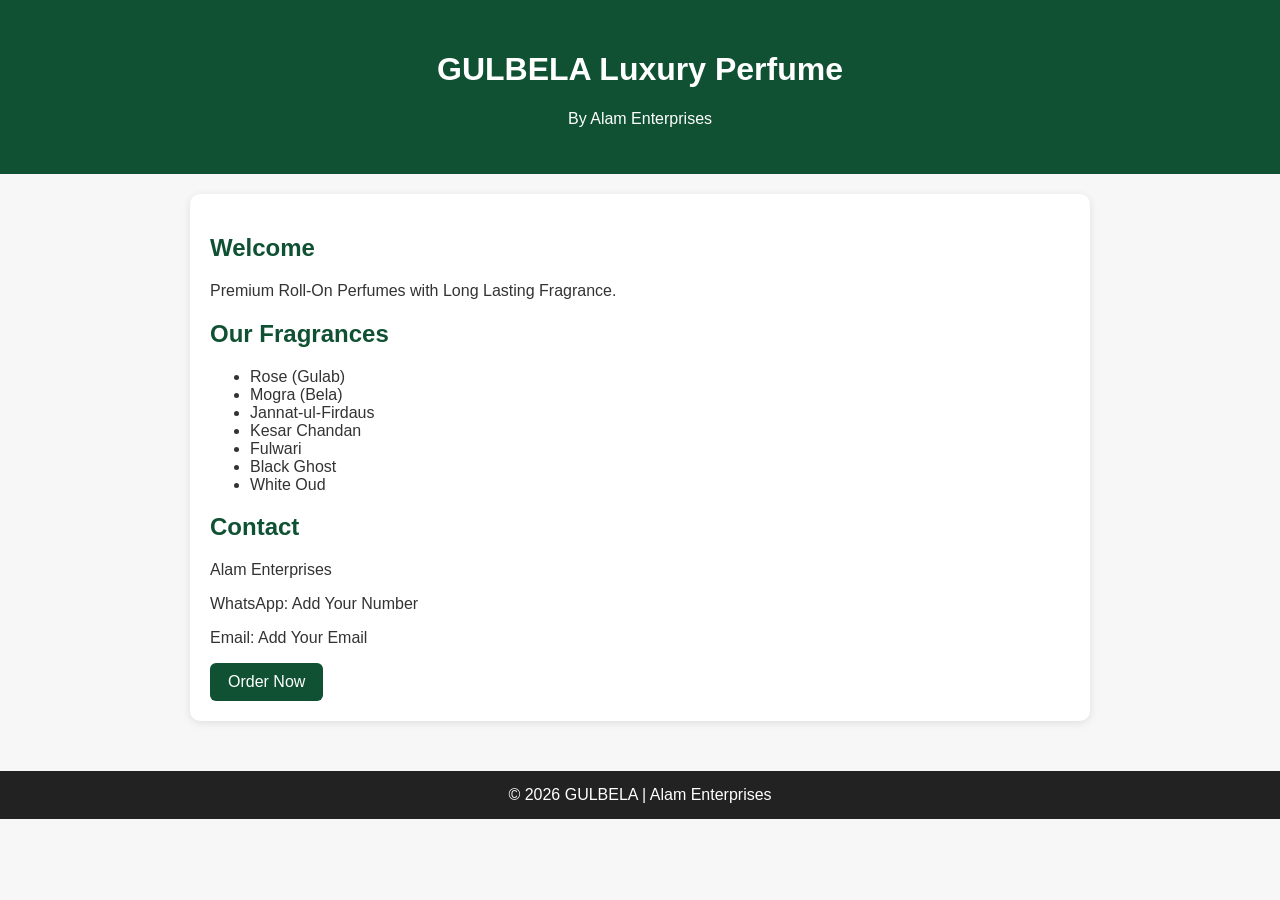
<file: GULBELA_Website_Index.html>
<!DOCTYPE html>
<html lang="hi">
<head>
<meta charset="UTF-8">
<meta name="viewport" content="width=device-width, initial-scale=1.0">
<title>GULBELA | Alam Enterprises</title>
<style>
body{font-family:Arial,sans-serif;margin:0;background:#f7f7f7;color:#333}
header{background:#0f5132;color:#fff;padding:30px;text-align:center}
section{max-width:900px;margin:auto;padding:20px}
.card{background:#fff;padding:20px;border-radius:10px;box-shadow:0 2px 8px rgba(0,0,0,.1)}
h2{color:#0f5132}
.btn{display:inline-block;background:#0f5132;color:#fff;padding:10px 18px;text-decoration:none;border-radius:6px}
footer{background:#222;color:#fff;text-align:center;padding:15px;margin-top:30px}
</style>
</head>
<body>
<header>
<h1>GULBELA Luxury Perfume</h1>
<p>By Alam Enterprises</p>
</header>

<section>
<div class="card">
<h2>Welcome</h2>
<p>Premium Roll-On Perfumes with Long Lasting Fragrance.</p>

<h2>Our Fragrances</h2>
<ul>
<li>Rose (Gulab)</li>
<li>Mogra (Bela)</li>
<li>Jannat-ul-Firdaus</li>
<li>Kesar Chandan</li>
<li>Fulwari</li>
<li>Black Ghost</li>
<li>White Oud</li>
</ul>

<h2>Contact</h2>
<p>Alam Enterprises</p>
<p>WhatsApp: Add Your Number</p>
<p>Email: Add Your Email</p>

<a class="btn" href="#">Order Now</a>
</div>
</section>

<footer>
© 2026 GULBELA | Alam Enterprises
</footer>
</body>
</html>
</file>
